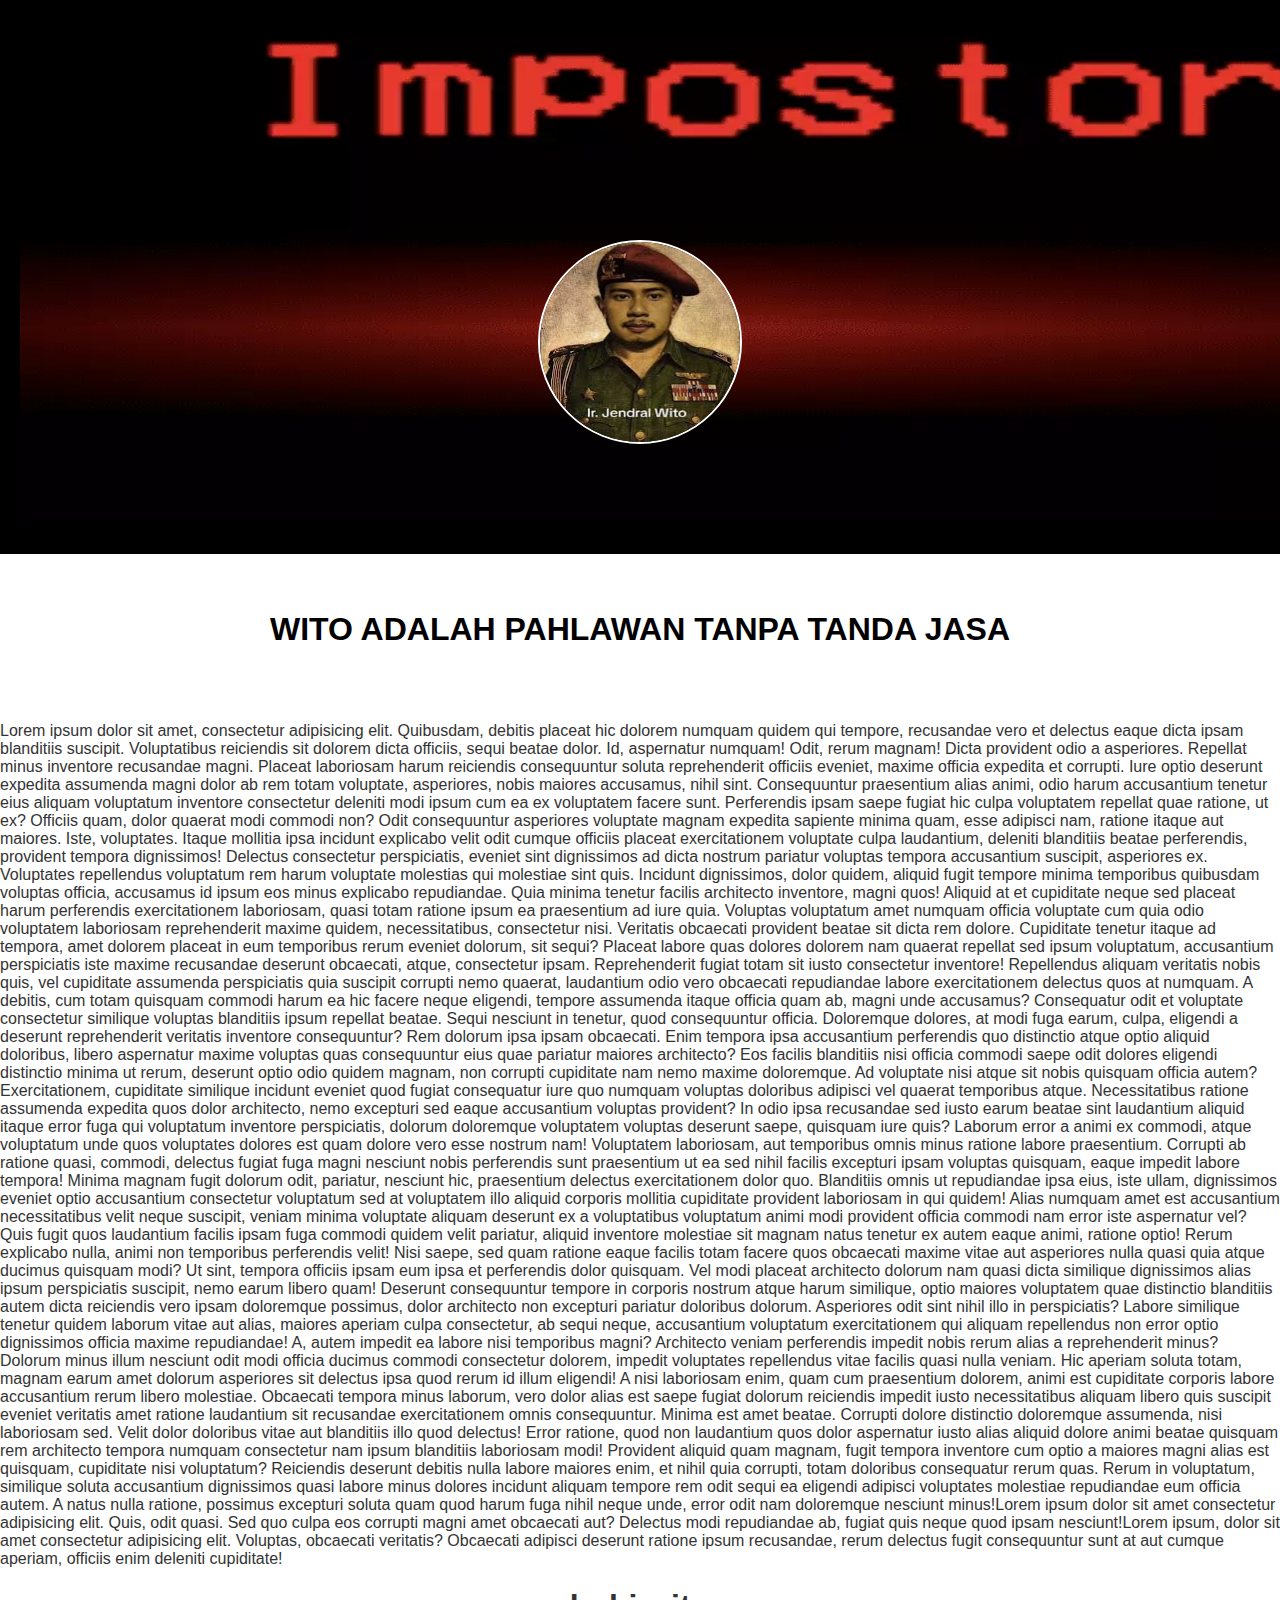
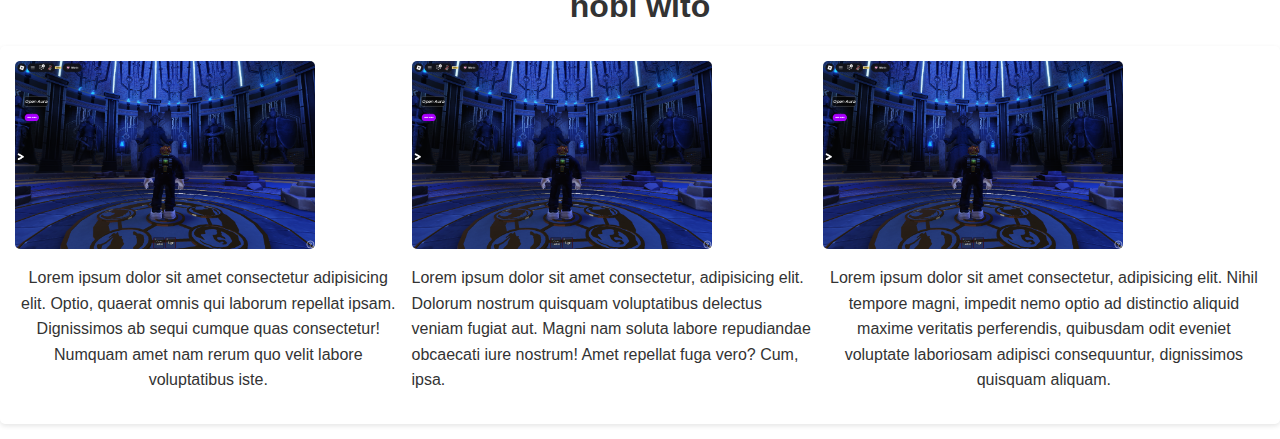
<file: index.html>
<!DOCTYPE html>
<html lang="en">
<head>
    <meta charset="UTF-8">
    <meta name="viewport" content="width=device-width, initial-scale=1.0">
    <title>wildan</title>
    <link rel="stylesheet" href="style.css">
</head>
<body>
    <header class="manto">
       <div class="mantoback">
        <img src="asset/imp.png" alt="manfot">
        <div class="mantoman">
            <div class="mantoprof">
                <img src="asset/wito.jpg" alt="mantopro" >
            </div>
        </div>
       </div>
    </header>
    <main class=container"> 
        <section class="deskripsi">
            <br>
            <br>
            <h1>WITO ADALAH PAHLAWAN TANPA TANDA JASA </h1>
            <br><br>
            <P>Lorem ipsum dolor sit amet, consectetur adipisicing elit. Quibusdam, debitis placeat hic dolorem numquam quidem qui tempore, recusandae vero et delectus eaque dicta ipsam blanditiis suscipit. Voluptatibus reiciendis sit dolorem dicta officiis, sequi beatae dolor. Id, aspernatur numquam! Odit, rerum magnam! Dicta provident odio a asperiores. Repellat minus inventore recusandae magni. Placeat laboriosam harum reiciendis consequuntur soluta reprehenderit officiis eveniet, maxime officia expedita et corrupti. Iure optio deserunt expedita assumenda magni dolor ab rem totam voluptate, asperiores, nobis maiores accusamus, nihil sint. Consequuntur praesentium alias animi, odio harum accusantium tenetur eius aliquam voluptatum inventore consectetur deleniti modi ipsum cum ea ex voluptatem facere sunt. Perferendis ipsam saepe fugiat hic culpa voluptatem repellat quae ratione, ut ex? Officiis quam, dolor quaerat modi commodi non? Odit consequuntur asperiores voluptate magnam expedita sapiente minima quam, esse adipisci nam, ratione itaque aut maiores. Iste, voluptates. Itaque mollitia ipsa incidunt explicabo velit odit cumque officiis placeat exercitationem voluptate culpa laudantium, deleniti blanditiis beatae perferendis, provident tempora dignissimos! Delectus consectetur perspiciatis, eveniet sint dignissimos ad dicta nostrum pariatur voluptas tempora accusantium suscipit, asperiores ex. Voluptates repellendus voluptatum rem harum voluptate molestias qui molestiae sint quis. Incidunt dignissimos, dolor quidem, aliquid fugit tempore minima temporibus quibusdam voluptas officia, accusamus id ipsum eos minus explicabo repudiandae. Quia minima tenetur facilis architecto inventore, magni quos! Aliquid at et cupiditate neque sed placeat harum perferendis exercitationem laboriosam, quasi totam ratione ipsum ea praesentium ad iure quia. Voluptas voluptatum amet numquam officia voluptate cum quia odio voluptatem laboriosam reprehenderit maxime quidem, necessitatibus, consectetur nisi. Veritatis obcaecati provident beatae sit dicta rem dolore. Cupiditate tenetur itaque ad tempora, amet dolorem placeat in eum temporibus rerum eveniet dolorum, sit sequi? Placeat labore quas dolores dolorem nam quaerat repellat sed ipsum voluptatum, accusantium perspiciatis iste maxime recusandae deserunt obcaecati, atque, consectetur ipsam. Reprehenderit fugiat totam sit iusto consectetur inventore! Repellendus aliquam veritatis nobis quis, vel cupiditate assumenda perspiciatis quia suscipit corrupti nemo quaerat, laudantium odio vero obcaecati repudiandae labore exercitationem delectus quos at numquam. A debitis, cum totam quisquam commodi harum ea hic facere neque eligendi, tempore assumenda itaque officia quam ab, magni unde accusamus? Consequatur odit et voluptate consectetur similique voluptas blanditiis ipsum repellat beatae. Sequi nesciunt in tenetur, quod consequuntur officia. Doloremque dolores, at modi fuga earum, culpa, eligendi a deserunt reprehenderit veritatis inventore consequuntur? Rem dolorum ipsa ipsam obcaecati. Enim tempora ipsa accusantium perferendis quo distinctio atque optio aliquid doloribus, libero aspernatur maxime voluptas quas consequuntur eius quae pariatur maiores architecto? Eos facilis blanditiis nisi officia commodi saepe odit dolores eligendi distinctio minima ut rerum, deserunt optio odio quidem magnam, non corrupti cupiditate nam nemo maxime doloremque. Ad voluptate nisi atque sit nobis quisquam officia autem? Exercitationem, cupiditate similique incidunt eveniet quod fugiat consequatur iure quo numquam voluptas doloribus adipisci vel quaerat temporibus atque. Necessitatibus ratione assumenda expedita quos dolor architecto, nemo excepturi sed eaque accusantium voluptas provident? In odio ipsa recusandae sed iusto earum beatae sint laudantium aliquid itaque error fuga qui voluptatum inventore perspiciatis, dolorum doloremque voluptatem voluptas deserunt saepe, quisquam iure quis? Laborum error a animi ex commodi, atque voluptatum unde quos voluptates dolores est quam dolore vero esse nostrum nam! Voluptatem laboriosam, aut temporibus omnis minus ratione labore praesentium. Corrupti ab ratione quasi, commodi, delectus fugiat fuga magni nesciunt nobis perferendis sunt praesentium ut ea sed nihil facilis excepturi ipsam voluptas quisquam, eaque impedit labore tempora! Minima magnam fugit dolorum odit, pariatur, nesciunt hic, praesentium delectus exercitationem dolor quo. Blanditiis omnis ut repudiandae ipsa eius, iste ullam, dignissimos eveniet optio accusantium consectetur voluptatum sed at voluptatem illo aliquid corporis mollitia cupiditate provident laboriosam in qui quidem! Alias numquam amet est accusantium necessitatibus velit neque suscipit, veniam minima voluptate aliquam deserunt ex a voluptatibus voluptatum animi modi provident officia commodi nam error iste aspernatur vel? Quis fugit quos laudantium facilis ipsam fuga commodi quidem velit pariatur, aliquid inventore molestiae sit magnam natus tenetur ex autem eaque animi, ratione optio! Rerum explicabo nulla, animi non temporibus perferendis velit! Nisi saepe, sed quam ratione eaque facilis totam facere quos obcaecati maxime vitae aut asperiores nulla quasi quia atque ducimus quisquam modi? Ut sint, tempora officiis ipsam eum ipsa et perferendis dolor quisquam. Vel modi placeat architecto dolorum nam quasi dicta similique dignissimos alias ipsum perspiciatis suscipit, nemo earum libero quam! Deserunt consequuntur tempore in corporis nostrum atque harum similique, optio maiores voluptatem quae distinctio blanditiis autem dicta reiciendis vero ipsam doloremque possimus, dolor architecto non excepturi pariatur doloribus dolorum. Asperiores odit sint nihil illo in perspiciatis? Labore similique tenetur quidem laborum vitae aut alias, maiores aperiam culpa consectetur, ab sequi neque, accusantium voluptatum exercitationem qui aliquam repellendus non error optio dignissimos officia maxime repudiandae! A, autem impedit ea labore nisi temporibus magni? Architecto veniam perferendis impedit nobis rerum alias a reprehenderit minus? Dolorum minus illum nesciunt odit modi officia ducimus commodi consectetur dolorem, impedit voluptates repellendus vitae facilis quasi nulla veniam. Hic aperiam soluta totam, magnam earum amet dolorum asperiores sit delectus ipsa quod rerum id illum eligendi! A nisi laboriosam enim, quam cum praesentium dolorem, animi est cupiditate corporis labore accusantium rerum libero molestiae. Obcaecati tempora minus laborum, vero dolor alias est saepe fugiat dolorum reiciendis impedit iusto necessitatibus aliquam libero quis suscipit eveniet veritatis amet ratione laudantium sit recusandae exercitationem omnis consequuntur. Minima est amet beatae. Corrupti dolore distinctio doloremque assumenda, nisi laboriosam sed. Velit dolor doloribus vitae aut blanditiis illo quod delectus! Error ratione, quod non laudantium quos dolor aspernatur iusto alias aliquid dolore animi beatae quisquam rem architecto tempora numquam consectetur nam ipsum blanditiis laboriosam modi! Provident aliquid quam magnam, fugit tempora inventore cum optio a maiores magni alias est quisquam, cupiditate nisi voluptatum? Reiciendis deserunt debitis nulla labore maiores enim, et nihil quia corrupti, totam doloribus consequatur rerum quas. Rerum in voluptatum, similique soluta accusantium dignissimos quasi labore minus dolores incidunt aliquam tempore rem odit sequi ea eligendi adipisci voluptates molestiae repudiandae eum officia autem. A natus nulla ratione, possimus excepturi soluta quam quod harum fuga nihil neque unde, error odit nam doloremque nesciunt minus!Lorem ipsum dolor sit amet consectetur adipisicing elit. Quis, odit quasi. Sed quo culpa eos corrupti magni amet obcaecati aut? Delectus modi repudiandae ab, fugiat quis neque quod ipsam nesciunt!Lorem ipsum, dolor sit amet consectetur adipisicing elit. Voluptas, obcaecati veritatis? Obcaecati adipisci deserunt ratione ipsum recusandae, rerum delectus fugit consequuntur sunt at aut cumque aperiam, officiis enim deleniti cupiditate!</P>
        </section>
        <section class="hobi">
            <h1>hobi wito</h1>
            <div class="card">
                <article class="cards">
                    <img src="asset/Screenshot 2025-09-25 003649.png" alt="">
                    <p>Lorem ipsum dolor sit amet consectetur adipisicing elit. Optio, quaerat omnis qui laborum repellat ipsam. Dignissimos ab sequi cumque quas consectetur! Numquam amet nam rerum quo velit labore voluptatibus iste.</p>
                </article class="cards">
                <article>
                    <img src="asset/Screenshot 2025-09-25 003649.png" alt="">
                    <p>Lorem ipsum dolor sit amet consectetur, adipisicing elit. Dolorum nostrum quisquam voluptatibus delectus veniam fugiat aut. Magni nam soluta labore repudiandae obcaecati iure nostrum! Amet repellat fuga vero? Cum, ipsa.</p>
                </article>
                <article class="cards">
                    <img src="asset/Screenshot 2025-09-25 003649.png" alt="">
                    <p>Lorem ipsum dolor sit amet consectetur, adipisicing elit. Nihil tempore magni, impedit nemo optio ad distinctio aliquid maxime veritatis perferendis, quibusdam odit eveniet voluptate laboriosam adipisci consequuntur, dignissimos quisquam aliquam.</p>
                </article>
            </div>
         </section>   
    </main>
    <footer> </footer>
</body>
</html>
</file>
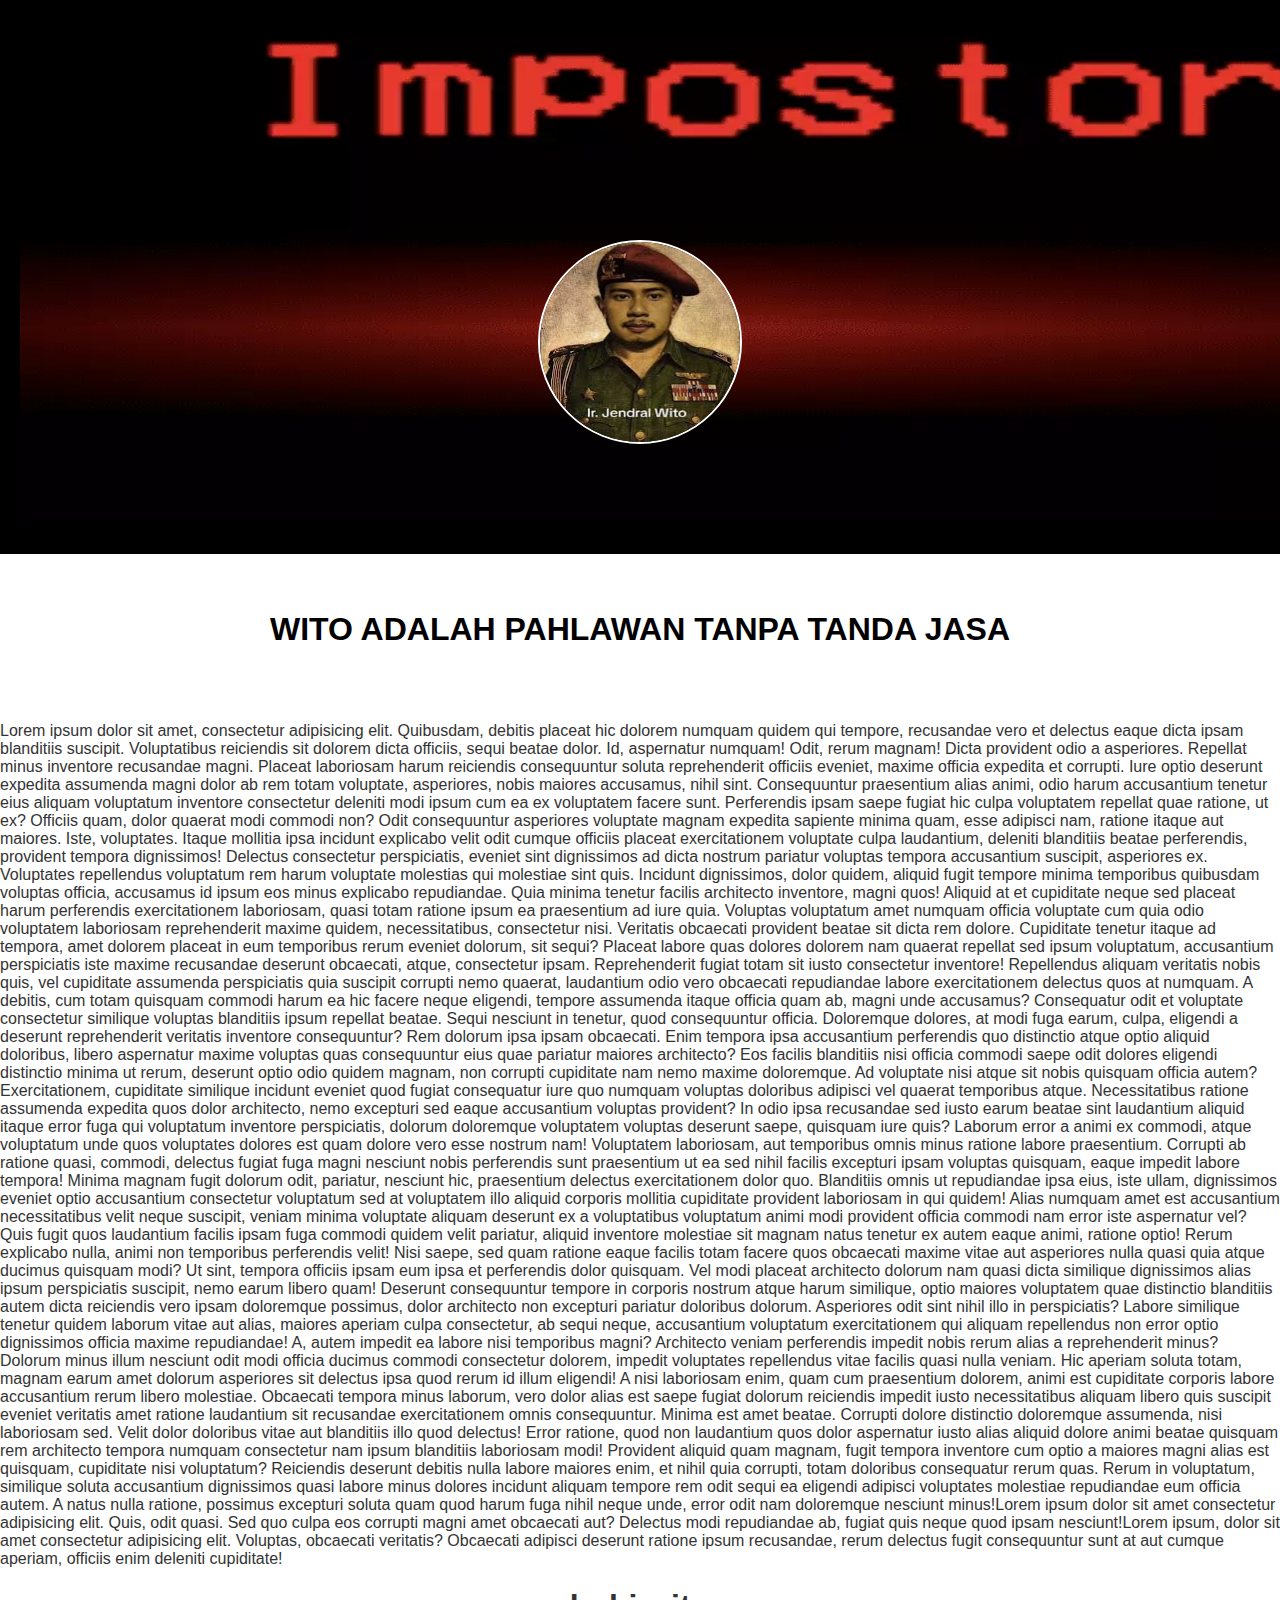
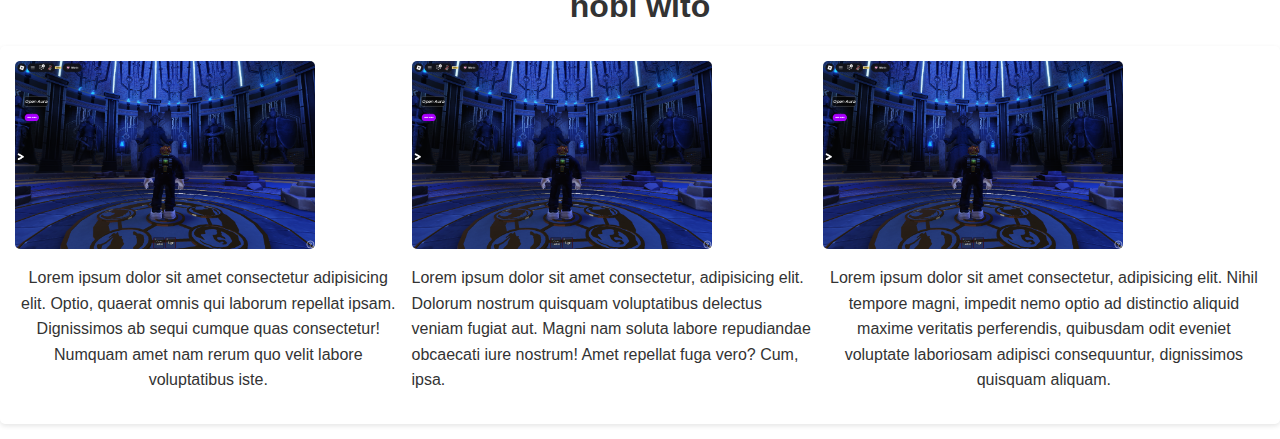
<file: web.html>
<!DOCTYPE html>
<html lang="en">
<head>
    <meta charset="UTF-8">
    <meta name="viewport" content="width=device-width, initial-scale=1.0">
    <title>wildan</title>
    <link rel="stylesheet" href="style.css">
</head>
<body>
    <header class="manto">
       <div class="mantoback">
        <img src="asset/imp.png" alt="manfot">
        <div class="mantoman">
            <div class="mantoprof">
                <img src="asset/wito.jpg" alt="mantopro" >
            </div>
        </div>
       </div>
    </header>
    <main class=container"> 
        <section class="deskripsi">
            <br>
            <br>
            <h1>WITO ADALAH PAHLAWAN TANPA TANDA JASA </h1>
            <br><br>
            <P>Lorem ipsum dolor sit amet, consectetur adipisicing elit. Quibusdam, debitis placeat hic dolorem numquam quidem qui tempore, recusandae vero et delectus eaque dicta ipsam blanditiis suscipit. Voluptatibus reiciendis sit dolorem dicta officiis, sequi beatae dolor. Id, aspernatur numquam! Odit, rerum magnam! Dicta provident odio a asperiores. Repellat minus inventore recusandae magni. Placeat laboriosam harum reiciendis consequuntur soluta reprehenderit officiis eveniet, maxime officia expedita et corrupti. Iure optio deserunt expedita assumenda magni dolor ab rem totam voluptate, asperiores, nobis maiores accusamus, nihil sint. Consequuntur praesentium alias animi, odio harum accusantium tenetur eius aliquam voluptatum inventore consectetur deleniti modi ipsum cum ea ex voluptatem facere sunt. Perferendis ipsam saepe fugiat hic culpa voluptatem repellat quae ratione, ut ex? Officiis quam, dolor quaerat modi commodi non? Odit consequuntur asperiores voluptate magnam expedita sapiente minima quam, esse adipisci nam, ratione itaque aut maiores. Iste, voluptates. Itaque mollitia ipsa incidunt explicabo velit odit cumque officiis placeat exercitationem voluptate culpa laudantium, deleniti blanditiis beatae perferendis, provident tempora dignissimos! Delectus consectetur perspiciatis, eveniet sint dignissimos ad dicta nostrum pariatur voluptas tempora accusantium suscipit, asperiores ex. Voluptates repellendus voluptatum rem harum voluptate molestias qui molestiae sint quis. Incidunt dignissimos, dolor quidem, aliquid fugit tempore minima temporibus quibusdam voluptas officia, accusamus id ipsum eos minus explicabo repudiandae. Quia minima tenetur facilis architecto inventore, magni quos! Aliquid at et cupiditate neque sed placeat harum perferendis exercitationem laboriosam, quasi totam ratione ipsum ea praesentium ad iure quia. Voluptas voluptatum amet numquam officia voluptate cum quia odio voluptatem laboriosam reprehenderit maxime quidem, necessitatibus, consectetur nisi. Veritatis obcaecati provident beatae sit dicta rem dolore. Cupiditate tenetur itaque ad tempora, amet dolorem placeat in eum temporibus rerum eveniet dolorum, sit sequi? Placeat labore quas dolores dolorem nam quaerat repellat sed ipsum voluptatum, accusantium perspiciatis iste maxime recusandae deserunt obcaecati, atque, consectetur ipsam. Reprehenderit fugiat totam sit iusto consectetur inventore! Repellendus aliquam veritatis nobis quis, vel cupiditate assumenda perspiciatis quia suscipit corrupti nemo quaerat, laudantium odio vero obcaecati repudiandae labore exercitationem delectus quos at numquam. A debitis, cum totam quisquam commodi harum ea hic facere neque eligendi, tempore assumenda itaque officia quam ab, magni unde accusamus? Consequatur odit et voluptate consectetur similique voluptas blanditiis ipsum repellat beatae. Sequi nesciunt in tenetur, quod consequuntur officia. Doloremque dolores, at modi fuga earum, culpa, eligendi a deserunt reprehenderit veritatis inventore consequuntur? Rem dolorum ipsa ipsam obcaecati. Enim tempora ipsa accusantium perferendis quo distinctio atque optio aliquid doloribus, libero aspernatur maxime voluptas quas consequuntur eius quae pariatur maiores architecto? Eos facilis blanditiis nisi officia commodi saepe odit dolores eligendi distinctio minima ut rerum, deserunt optio odio quidem magnam, non corrupti cupiditate nam nemo maxime doloremque. Ad voluptate nisi atque sit nobis quisquam officia autem? Exercitationem, cupiditate similique incidunt eveniet quod fugiat consequatur iure quo numquam voluptas doloribus adipisci vel quaerat temporibus atque. Necessitatibus ratione assumenda expedita quos dolor architecto, nemo excepturi sed eaque accusantium voluptas provident? In odio ipsa recusandae sed iusto earum beatae sint laudantium aliquid itaque error fuga qui voluptatum inventore perspiciatis, dolorum doloremque voluptatem voluptas deserunt saepe, quisquam iure quis? Laborum error a animi ex commodi, atque voluptatum unde quos voluptates dolores est quam dolore vero esse nostrum nam! Voluptatem laboriosam, aut temporibus omnis minus ratione labore praesentium. Corrupti ab ratione quasi, commodi, delectus fugiat fuga magni nesciunt nobis perferendis sunt praesentium ut ea sed nihil facilis excepturi ipsam voluptas quisquam, eaque impedit labore tempora! Minima magnam fugit dolorum odit, pariatur, nesciunt hic, praesentium delectus exercitationem dolor quo. Blanditiis omnis ut repudiandae ipsa eius, iste ullam, dignissimos eveniet optio accusantium consectetur voluptatum sed at voluptatem illo aliquid corporis mollitia cupiditate provident laboriosam in qui quidem! Alias numquam amet est accusantium necessitatibus velit neque suscipit, veniam minima voluptate aliquam deserunt ex a voluptatibus voluptatum animi modi provident officia commodi nam error iste aspernatur vel? Quis fugit quos laudantium facilis ipsam fuga commodi quidem velit pariatur, aliquid inventore molestiae sit magnam natus tenetur ex autem eaque animi, ratione optio! Rerum explicabo nulla, animi non temporibus perferendis velit! Nisi saepe, sed quam ratione eaque facilis totam facere quos obcaecati maxime vitae aut asperiores nulla quasi quia atque ducimus quisquam modi? Ut sint, tempora officiis ipsam eum ipsa et perferendis dolor quisquam. Vel modi placeat architecto dolorum nam quasi dicta similique dignissimos alias ipsum perspiciatis suscipit, nemo earum libero quam! Deserunt consequuntur tempore in corporis nostrum atque harum similique, optio maiores voluptatem quae distinctio blanditiis autem dicta reiciendis vero ipsam doloremque possimus, dolor architecto non excepturi pariatur doloribus dolorum. Asperiores odit sint nihil illo in perspiciatis? Labore similique tenetur quidem laborum vitae aut alias, maiores aperiam culpa consectetur, ab sequi neque, accusantium voluptatum exercitationem qui aliquam repellendus non error optio dignissimos officia maxime repudiandae! A, autem impedit ea labore nisi temporibus magni? Architecto veniam perferendis impedit nobis rerum alias a reprehenderit minus? Dolorum minus illum nesciunt odit modi officia ducimus commodi consectetur dolorem, impedit voluptates repellendus vitae facilis quasi nulla veniam. Hic aperiam soluta totam, magnam earum amet dolorum asperiores sit delectus ipsa quod rerum id illum eligendi! A nisi laboriosam enim, quam cum praesentium dolorem, animi est cupiditate corporis labore accusantium rerum libero molestiae. Obcaecati tempora minus laborum, vero dolor alias est saepe fugiat dolorum reiciendis impedit iusto necessitatibus aliquam libero quis suscipit eveniet veritatis amet ratione laudantium sit recusandae exercitationem omnis consequuntur. Minima est amet beatae. Corrupti dolore distinctio doloremque assumenda, nisi laboriosam sed. Velit dolor doloribus vitae aut blanditiis illo quod delectus! Error ratione, quod non laudantium quos dolor aspernatur iusto alias aliquid dolore animi beatae quisquam rem architecto tempora numquam consectetur nam ipsum blanditiis laboriosam modi! Provident aliquid quam magnam, fugit tempora inventore cum optio a maiores magni alias est quisquam, cupiditate nisi voluptatum? Reiciendis deserunt debitis nulla labore maiores enim, et nihil quia corrupti, totam doloribus consequatur rerum quas. Rerum in voluptatum, similique soluta accusantium dignissimos quasi labore minus dolores incidunt aliquam tempore rem odit sequi ea eligendi adipisci voluptates molestiae repudiandae eum officia autem. A natus nulla ratione, possimus excepturi soluta quam quod harum fuga nihil neque unde, error odit nam doloremque nesciunt minus!Lorem ipsum dolor sit amet consectetur adipisicing elit. Quis, odit quasi. Sed quo culpa eos corrupti magni amet obcaecati aut? Delectus modi repudiandae ab, fugiat quis neque quod ipsam nesciunt!Lorem ipsum, dolor sit amet consectetur adipisicing elit. Voluptas, obcaecati veritatis? Obcaecati adipisci deserunt ratione ipsum recusandae, rerum delectus fugit consequuntur sunt at aut cumque aperiam, officiis enim deleniti cupiditate!</P>
        </section>
        <section class="hobi">
            <h1>hobi wito</h1>
            <div class="card">
                <article class="cards">
                    <img src="asset/Screenshot 2025-09-25 003649.png" alt="">
                    <p>Lorem ipsum dolor sit amet consectetur adipisicing elit. Optio, quaerat omnis qui laborum repellat ipsam. Dignissimos ab sequi cumque quas consectetur! Numquam amet nam rerum quo velit labore voluptatibus iste.</p>
                </article class="cards">
                <article>
                    <img src="asset/Screenshot 2025-09-25 003649.png" alt="">
                    <p>Lorem ipsum dolor sit amet consectetur, adipisicing elit. Dolorum nostrum quisquam voluptatibus delectus veniam fugiat aut. Magni nam soluta labore repudiandae obcaecati iure nostrum! Amet repellat fuga vero? Cum, ipsa.</p>
                </article>
                <article class="cards">
                    <img src="asset/Screenshot 2025-09-25 003649.png" alt="">
                    <p>Lorem ipsum dolor sit amet consectetur, adipisicing elit. Nihil tempore magni, impedit nemo optio ad distinctio aliquid maxime veritatis perferendis, quibusdam odit eveniet voluptate laboriosam adipisci consequuntur, dignissimos quisquam aliquam.</p>
                </article>
            </div>
         </section>   
    </main>
    <footer> </footer>
</body>
</html>
</file>
<file: style.css>
:root{
    --text :#333;
    --bg :#2ecc71;
    --main-color: #000000;
    --secondary-color: #2ecc71;
    --font-color: #333;
    --background-color: #ffffff;
}
body{
    font-family: Arial, sans-serif;
    color: var(--font-color);
    background-color: var(--background-color);
    margin:0;
    padding:0;
}
.manto{
    background-color: var(--main-color);
    color: white;
    padding: 20px;
    text-align: center;
}
.mantoback{
    position: relative;
}
.mantoback img{
    width: 1500px;
    height: 500px;
}
.mantoman{
    margin-top: 10px;
}   
.mantoprof img{
    width: 200px;
    height: 200px;
    border-radius: 70%;
    border: 2px solid white;    
    position: absolute;
    z-index: 10;
    top: 220px;
    left: 50%;
    transform: translateX(-50%);
    display: block;
}
.container{
    max-width: 800px;
    margin: 0 auto;
    padding: 20px;
}
.deskripsi h1{
    color: var(--main-color);
    text-align: center; 
}
.hobi h1{
    margin-top: 20px;
    text-align: center;
}
hobi-list{
    display: grid;
    grid-template-columns: repeat(2, 1fr);
    gap: 20px;
    margin-top: 20px;
}
.card{
    background-color: white;
    border-radius: 5px;
    box-shadow: 0 2px 5px rgba(0, 0, 0, 0.1);
    padding: 15px;
    margin-bottom: 15px;
    display: flex;
    flex-direction: row;
    flex-wrap: nowrap;
    gap: 10px;
    justify-content: center;
    align-items: center;
    overflow-x: auto; 
    box-sizing: border-box;
    
}
.card h2{
    color: var(--secondary-color);
}
.card p{
    color: var(--text);
    line-height: 1.6;
}
.card img,
.cards img{
    width: auto;
    max-width: 300px; 
    height: auto;
    border-radius: 5px;
    margin: 0;
    display: block;
    
}

.cards{
    text-align: center;
}
</file>
